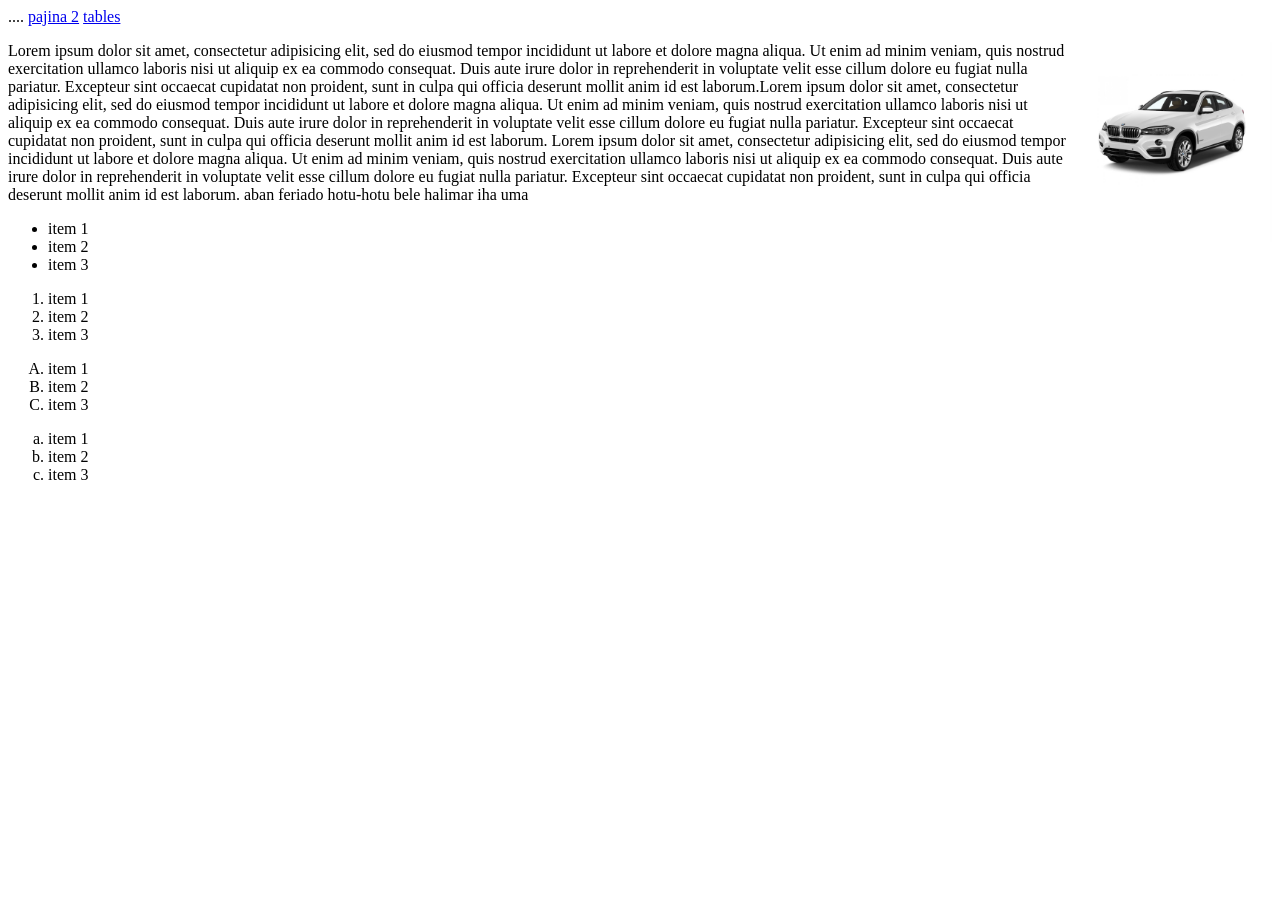
<file: aula_pratica/Index.html>
<!DOCTYPE . html1>
<html>
<head>
....<title>HTML</title>
</head>
<body>
	 <a href="page2.html"> pajina 2</a>
	    <a href="table.html"> tables</a>
	   
	
	<p></p>
	<p><img src= "img/foto1.jpeg" align="right" width="200">Lorem ipsum dolor sit amet, consectetur adipisicing elit, sed do eiusmod
	tempor incididunt ut labore et dolore magna aliqua. Ut enim ad minim veniam,
	quis nostrud exercitation ullamco laboris nisi ut aliquip ex ea commodo
	consequat. Duis aute irure dolor in reprehenderit in voluptate velit esse
	cillum dolore eu fugiat nulla pariatur. Excepteur sint occaecat cupidatat non
	proident, sunt in culpa qui officia deserunt mollit anim id est laborum.Lorem ipsum dolor sit amet, consectetur adipisicing elit, sed do eiusmod
	tempor incididunt ut labore et dolore magna aliqua. Ut enim ad minim veniam,
	quis nostrud exercitation ullamco laboris nisi ut aliquip ex ea commodo
	consequat. Duis aute irure dolor in reprehenderit in voluptate velit esse
	cillum dolore eu fugiat nulla pariatur. Excepteur sint occaecat cupidatat non
	proident, sunt in culpa qui officia deserunt mollit anim id est laborum. Lorem ipsum dolor sit amet, consectetur adipisicing elit, sed do eiusmod
	tempor incididunt ut labore et dolore magna aliqua. Ut enim ad minim veniam,
	quis nostrud exercitation ullamco laboris nisi ut aliquip ex ea commodo
	consequat. Duis aute irure dolor in reprehenderit in voluptate velit esse
	cillum dolore eu fugiat nulla pariatur. Excepteur sint occaecat cupidatat non
	proident, sunt in culpa qui officia deserunt mollit anim id est laborum. aban feriado hotu-hotu bele halimar iha uma  </p>

	   
	   
	   
	   
	   <ul>
	   	<li> item 1</li>
	   	<li> item 2</li>
	   	<li> item 3</li>
	   </ul>
	   		<ol>
	   			<li> item 1</li>
	   			<li> item 2</li>
	   			<li> item 3</li>
	   		</ol>

	   		<ol type="A">
	   			<li> item 1</li>
	   			<li> item 2</li>
	   			<li> item 3</li>
	   		</ol>

	   		<ol type="a">
	   			<li> item 1</li>
	   			<li> item 2</li>
	   			<li> item 3</li>
	   		</ol>




</body>
</body>
</html>
</file>
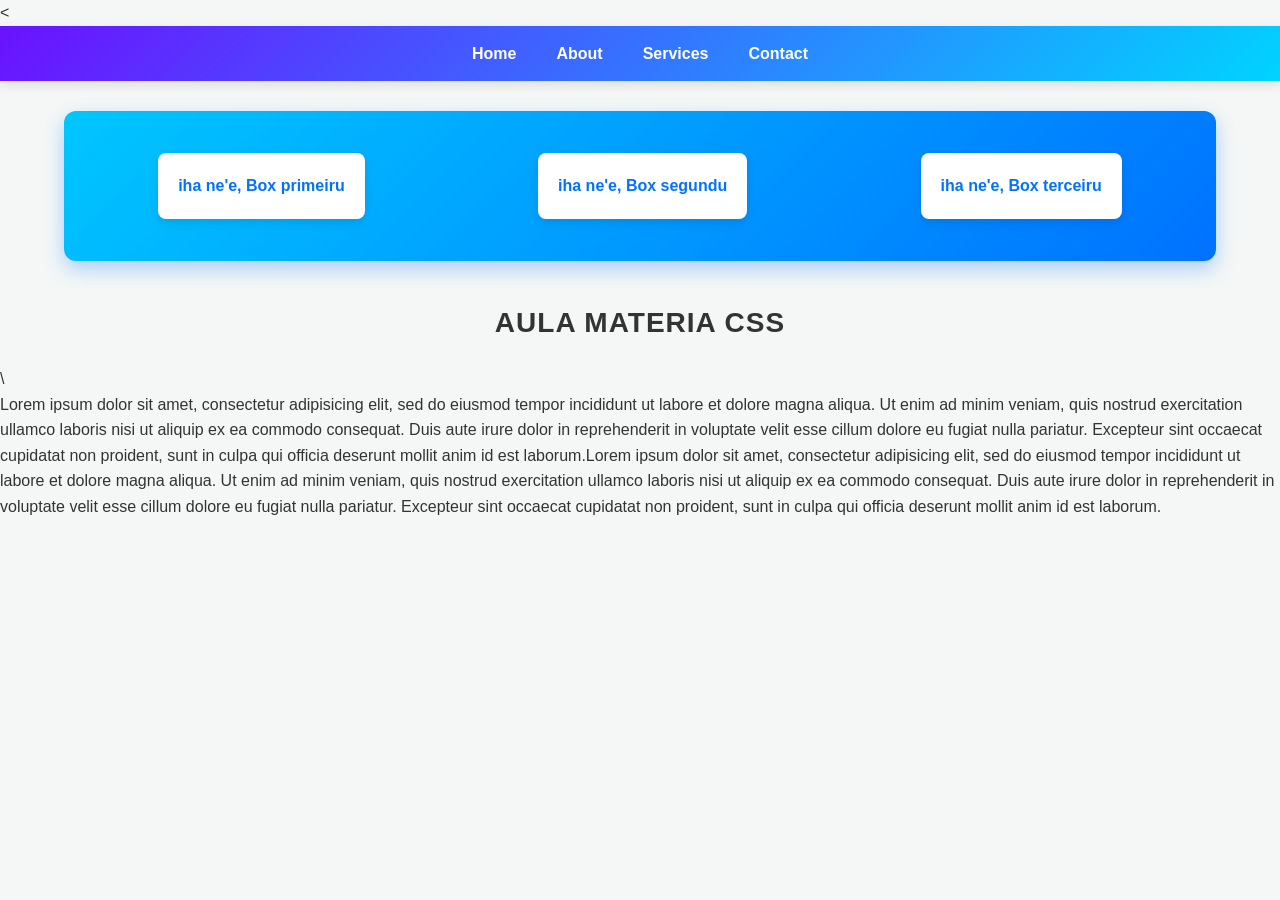
<file: aula_pratica/page.html>
<<!DOCTYPE html>
<html>
<head>
	<title> Aula Materia css</title>
	<!-- external CSS-->
	<link rel="stylesheet" type="text/css" href="style.css">
	<style type="text/css">
		.container{
			display: flex;
			justify-content:  space-around;
			align-items:  center;
			height: 100px;
			background-color: aqua;
		}
		.box{
			border: 1px solid blue;
			padding: 20px;
			border: 10px;
		}
         </style>
</head>
<body>
	<ul class="menu">
	<li><a href="page.html">Home</a></li>
	<li><a href="Formulario.html">About</a></li>
	<li><a href="heading.html">Services</a></li>
	<li><a href="hyperlink.html">Contact</a></li>

	</ul>
	<div class="container">
		<div class="box"><p>iha ne'e, Box primeiru</p></div>
		<div class="box"><p>iha ne'e, Box segundu</p></div>
		<div class="box"><p>iha ne'e, Box terceiru</p></div>
	</div>

	<h2 style="text-align:center; ">aula materia css</h2>\
	<p> <imh src= "images/ foto.jpg" align="left"> Lorem ipsum dolor sit amet, consectetur adipisicing elit, sed do eiusmod
	tempor incididunt ut labore et dolore magna aliqua. Ut enim ad minim veniam,
	quis nostrud exercitation ullamco laboris nisi ut aliquip ex ea commodo
	consequat. Duis aute irure dolor in reprehenderit in voluptate velit esse
	cillum dolore eu fugiat nulla pariatur. Excepteur sint occaecat cupidatat non
	proident, sunt in culpa qui officia deserunt mollit anim id est laborum.Lorem ipsum dolor sit amet, consectetur adipisicing elit, sed do eiusmod
	tempor incididunt ut labore et dolore magna aliqua. Ut enim ad minim veniam,
	quis nostrud exercitation ullamco laboris nisi ut aliquip ex ea commodo
	consequat. Duis aute irure dolor in reprehenderit in voluptate velit esse
	cillum dolore eu fugiat nulla pariatur. Excepteur sint occaecat cupidatat non
	proident, sunt in culpa qui officia deserunt mollit anim id est laborum.

	</p>

</body>
</html>
</file>
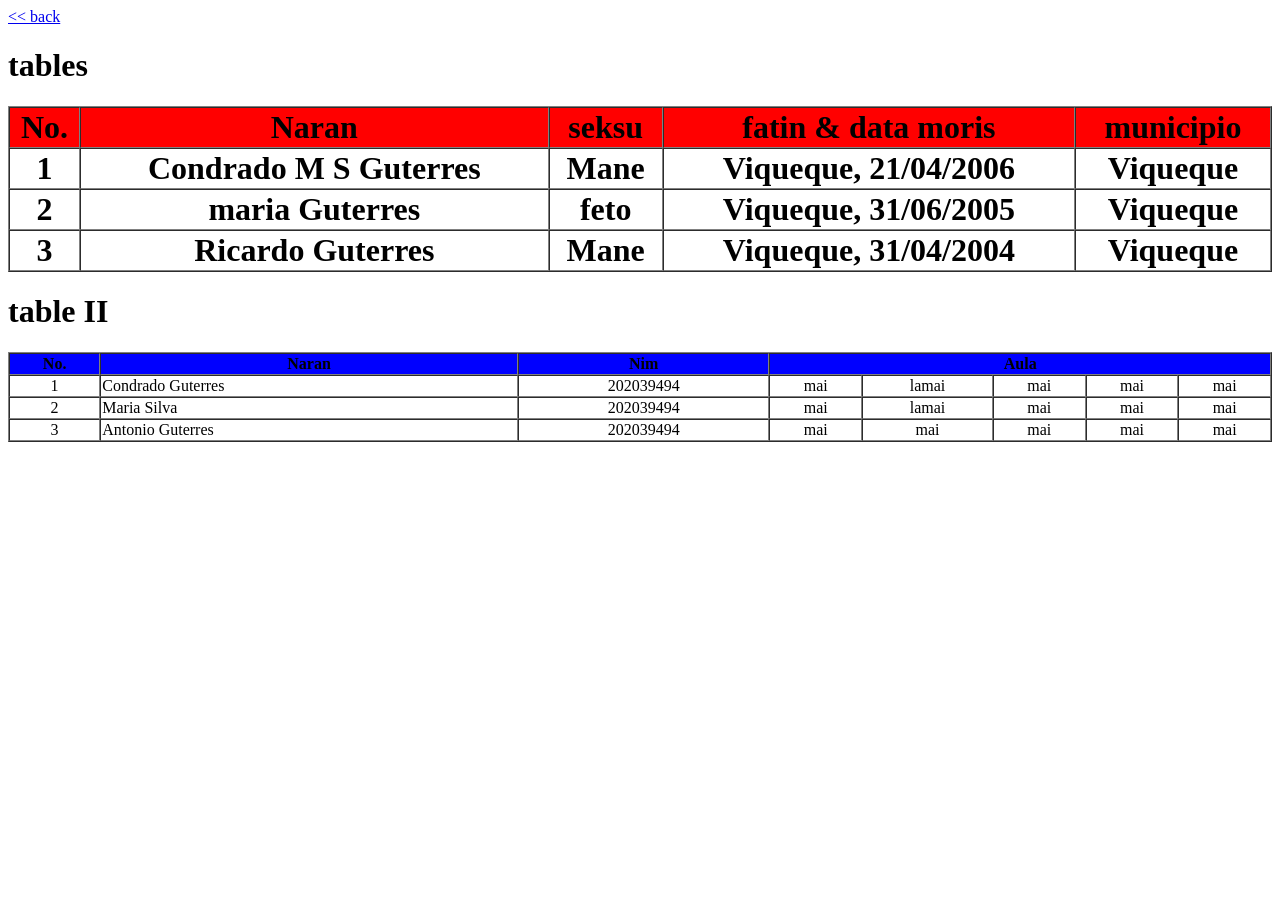
<file: aula_pratica/tables.html>
<!DOCTYPE html>
<html>
<head>
	<meta charset="utf-8">
	<meta name="viewport" content="width=device-width, initial-scale=1">
	<title>tables</title>
</head>
<body>
	 <a href="index.html"> << back </a>
	 <h1> tables <h1>


	 	<table border="1" cellspacing="0" width="100%">
	 		<thead>
	 			<tr bgcolor=" red">
	 				<th> No. </th>
	 				<th> Naran </th>
	 				<th> seksu </th>
	 				<th>  fatin & data moris </th>
	 				<th> municipio </th>


	 			</tr>
	 		</thead>
	 		<tbody style=" text-align: center;">
	 			<tr>
	 				<td>1</td>
	 				<td>Condrado M S Guterres</td>
	 				<td>Mane</td>
	 				<td>Viqueque, 21/04/2006</td>
	 				<td>Viqueque</td>
	 			</tr>
	 			<tr>
	 				
	 				<td>2</td>
	 				<td>maria Guterres</td>
	 				<td>feto</td>
	 				<td>Viqueque, 31/06/2005</td>
	 				<td>Viqueque</td>

	 				</tr>
	 			<tr>

	 				<td>3</td>
	 				<td>Ricardo Guterres</td>
	 				<td>Mane</td>
	 				<td>Viqueque, 31/04/2004</td>
	 				<td>Viqueque</td>
	 			
	 		</tr>
	 	<tbody>
	 	 </table>	

	 	 <h1> table II </h1>	

	 	 <table border="1" cellspacing="0" width="100%">
	 	 	<thead>
	 			<tr>
	 				<tr bgcolor=" blue">
	 				<th rowspan="2">No.</th>
	 				<th rowspan="2">Naran</th>
	 				<th rowspan="2">Nim</th>
	 				<th colspan="5" >Aula</th>

	 			</tr>
	 		<thead>
	 		<tbody>
	 			<!--tr>
	 				<td> 22/08/2026</td>
	 			    <td> 23/08/2026</td>
	 				<td> 24/08/2026</td>
	 			    <td> 25/08/2026</td>
	 			    <td> 26/08/2026</td>
	 			    <td> 27/08/2026</td>
	 			</tr> -->

	 			<tr style=" text-align: center;">
	 				<td> 1 </td>
	 				<td style="text-align: left;"> Condrado Guterres</td>
	 				<td> 202039494 </td>
	 				<td> mai </td>
	 				<td> lamai </td>
	 				<td> mai </td>
	 				<td> mai </td>
	 				<td> mai </td>

	 		 </tr>
	 		 <tr style=" text-align: center;">
	 				<td> 2 </td>
	 				<td style="text-align: left;"> Maria Silva</td>
	 				<td> 202039494 </td>
	 				<td> mai </td>
	 				<td> lamai </td>
	 				<td> mai </td>
	 				<td> mai </td>
	 				<td> mai </td>

	 			</tr>
	 				<tr style=" text-align: center;">
	 				<td> 3 </td>
	 				<td style="text-align: left;"> Antonio Guterres</td>
	 				<td> 202039494 </td>
	 				<td> mai </td>
	 				<td> mai </td>
	 				<td> mai </td>
	 				<td> mai </td>
	 				<td> mai </td>

	 			</tr>
	 		</tbody>
	 	</table>
	   			 			

</body>
</html>
</file>
<file: aula_pratica/style.css>
* {
    margin: 0;
    padding: 0;
    box-sizing: border-box;
    font-family: 'Poppins', sans-serif;
}

body {
    background-color: #f4f7f6;
    color: #333;
    line-height: 1.6;
    padding-bottom: 50px;
}

/* Menu Navigation Style & Animasaun */
.menu {
    display: flex;
    justify-content: center;
    background: linear-gradient(135deg, #6b11ff, #00d4ff);
    list-style: none;
    padding: 15px 0;
    box-shadow: 0 4px 10px rgba(0, 0, 0, 0.1);
}

.menu li {
    margin: 0 20px;
}

.menu li a {
    color: white;
    text-decoration: none;
    font-weight: 600;
    font-size: 16px;
    transition: color 0.3s ease, transform 0.3s ease;
    display: inline-block;
}

.menu li a:hover {
    color: #ffeb3b;
    transform: translateY(-2px);
}

/* Container Flexbox Style */
.container {
    display: flex;
    justify-content: center;
    gap: 25px;
    align-items: center;
    min-height: 150px;
    background: linear-gradient(135deg, #00c6ff, #0072ff);
    margin: 30px auto;
    width: 90%;
    border-radius: 12px;
    padding: 20px;
    box-shadow: 0 8px 20px rgba(0, 114, 255, 0.3);
}

/* Box Style & Animasaun Hover */
.box {
    background: white;
    border: 2px solid rgba(255, 255, 255, 0.8);
    padding: 15px 25px;
    border-radius: 8px;
    box-shadow: 0 4px 10px rgba(0, 0, 0, 0.1);
    transition: all 0.4s cubic-bezier(0.175, 0.885, 0.32, 1.275);
    cursor: pointer;
}

.box p {
    font-weight: 600;
    color: #0072ff;
}

.box:hover {
    transform: translateY(-8px) scale(1.05);
    background-color: #ffeb3b;
    border-color: #fbc02d;
    box-shadow: 0 12px 25px rgba(0, 0, 0, 0.2);
}

.box:hover p {
    color: #333;
}

/* Heading Style */
h2 {
    text-align: center;
    color: #333;
    margin: 40px 0 20px 0;
    font-size: 28px;
    text-transform: uppercase;
    letter-spacing: 1px;
}

/* Content Paragraph & Image Style */
.content-section {
    width: 85%;
    max-width: 900px;
    margin: 0 auto;
    background: white;
    padding: 30px;
    border-radius: 12px;
    box-shadow: 0 5px 15px rgba(0, 0, 0, 0.05);
}

.content-section img {
    width: 200px;
    height: auto;
    float: left;
    margin-right: 20px;
    margin-bottom: 10px;
    border-radius: 8px;
    box-shadow: 0 4px 10px rgba(0,0,0,0.15);
    transition: transform 0.3s ease;
}

.content-section img:hover {
    transform: scale(1.02);
}

.content-section p {
    text-align: justify;
    color: #555;
    font-size: 15px;
}

/* Clearfix para img float bele funsionatu di'ak */
.content-section::after {
    content: "";
    display: table;
    clear: both;
}
</file>
